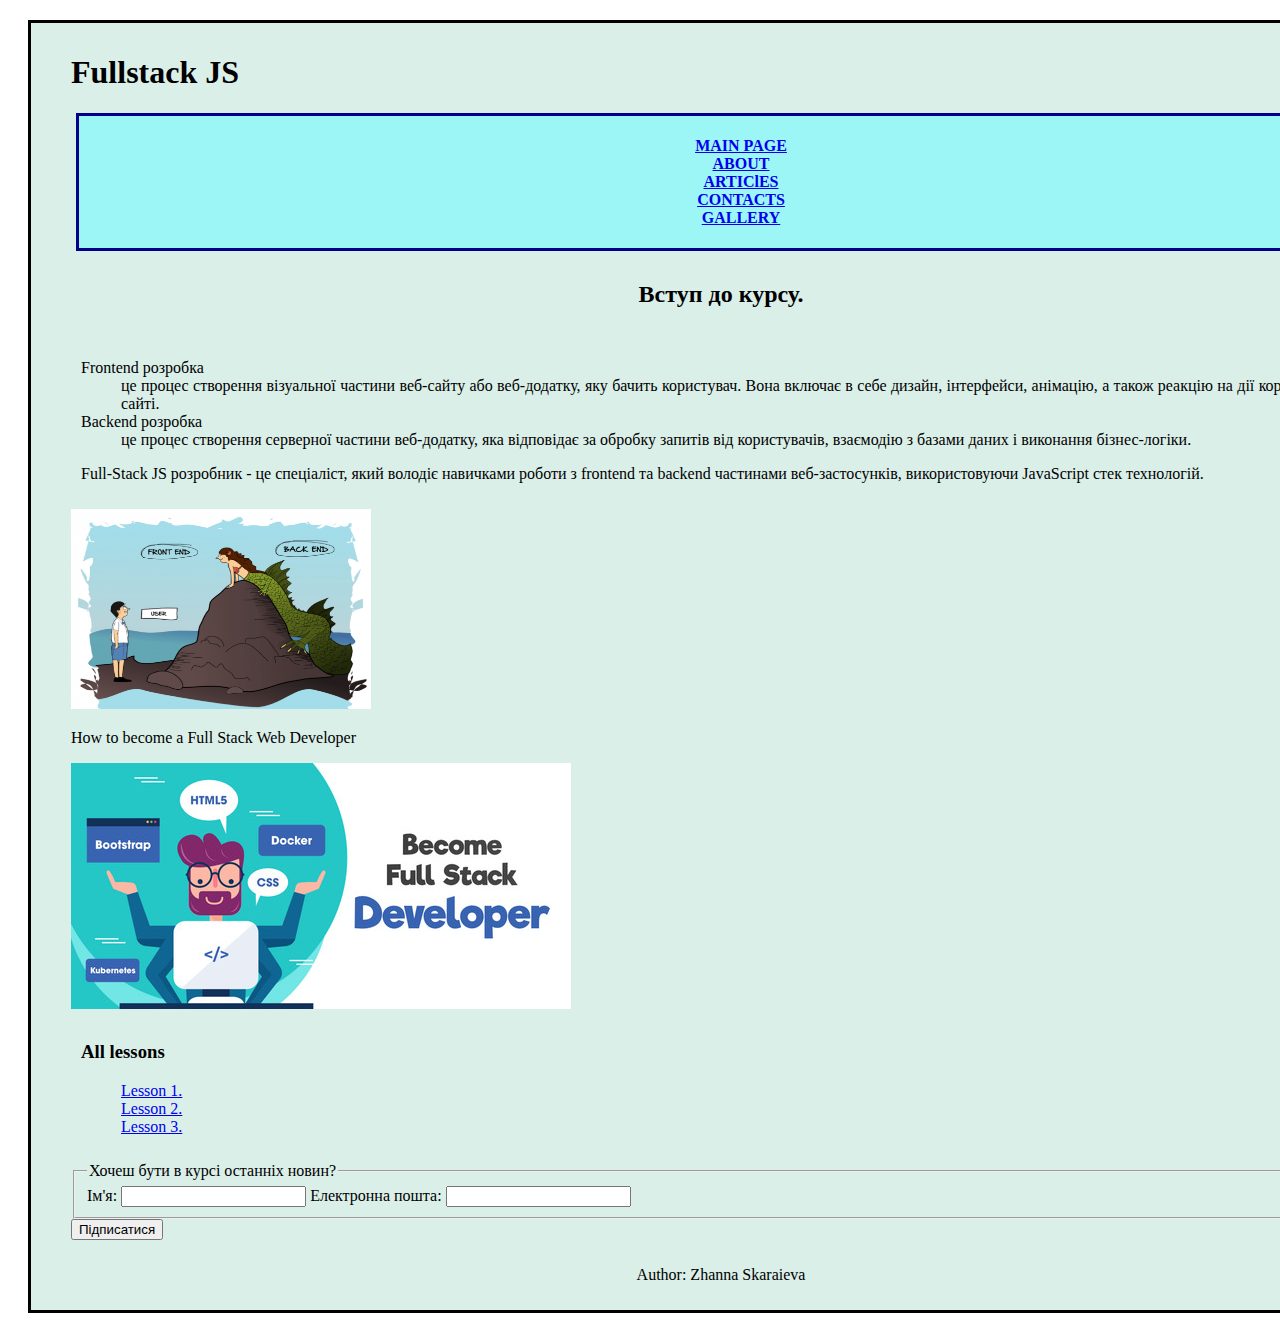
<file: index.html>
<!DOCTYPE html>
<html lang="en">
  <head>
    <meta charset="UTF-8" />
    <meta name="viewport" content="width=device-width, initial-scale=1.0" />
    <link rel="stylesheet" type="text/css" href="style.css" />
    <title>Fullstack</title>
  </head>

  <body>
    <!--Wrapper-->

    <div class="Wrapper">
      <h1><strong>Fullstack JS</strong></h1>

      <!--Main menu-->

      <div class="Menu">
        <nav>
          <ul>
            <li class="list"><a href="/index.html">MAIN PAGE</a></li>
            <li class="list"><a href="/pages/about.html">ABOUT</a></li>
            <li class="list"><a href="/pages/articles.html">ARTIClES</a></li>
            <li class="list"><a href="/pages/contacts.html">CONTACTS</a></li>
            <li class="list"><a href="/pages/gallery.html">GALLERY</a></li>
          </ul>
        </nav>
      </div>

      <!--Text-main-page-->

      <div class="introduction-main">
        <h2>Вступ до курсу.</h2>
      </div>

      <div class="text-main-page">
        <dl>
          <dt>Frontend розробка</dt>
          <dd>
            це процес створення візуальної частини веб-сайту або веб-додатку,
            яку бачить користувач. Вона включає в себе дизайн, інтерфейси,
            анімацію, а також реакцію на дії користувача на сайті.
          </dd>
          <dt>Backend розробка</dt>
          <dd>
            це процес створення серверної частини веб-додатку, яка відповідає за
            обробку запитів від користувачів, взаємодію з базами даних і
            виконання бізнес-логіки.
          </dd>
        </dl>
        <p>
          Full-Stack JS розробник - це спеціаліст, який володіє навичками роботи
          з frontend та backend частинами веб-застосунків, використовуючи
          JavaScript стек технологій.
        </p>
      </div>

      <div>
        <img
          src="./images/fvb-difference.png"
          alt="fvb-difference"
          width="300"
          height="200"
        />
        <p>How to become a Full Stack Web Developer</p>
        <picture>
          <source
            media="(min-width:650px)"
            srcset="./images/large-imgonline-com-ua-resize.jpg"
          />
          <source
            media="(min-width:465px)"
            srcset="./images/medium-imgonline-com-ua-resize.jpg"
          />
          <img
            src="./images/small-imgonline-com-ua-resize.jpg"
            alt="How to become a Full Stack Web Developer"
          />
        </picture>
      </div>

      <!--List lessons-->

      <div class="List-lessons">
        <h3 class="all-lessons">All lessons</h3>
        <ul>
          <li class="lessons">
            <a title="Lesson 1." href="./pages/articles.html#section1"
              >Lesson 1.</a
            >
          </li>
          <li class="lessons">
            <a href="./pages/articles.html#Lesson2">Lesson 2.</a>
          </li>
          <li class="lessons">
            <a href="./pages/articles.html#Lesson3">Lesson 3.</a>
          </li>
        </ul>
      </div>

      <div>
        <form action="/submit-form" method="post">
          <fieldset>
            <legend>Хочеш бути в курсі останніх новин?</legend>
            <label for="name">Ім'я:</label>
            <input type="text" id="name" name="name" />

            <label for="email">Електронна пошта:</label>
            <input type="email" id="email" name="email" />
          </fieldset>

          <input type="submit" value="Підписатися" />
        </form>
      </div>

      <!--Footer-->
      <div class="Footer">
        <footer>
          <p>Author: Zhanna Skaraieva</p>
        </footer>
      </div>
    </div>
  </body>
</html>
</file>
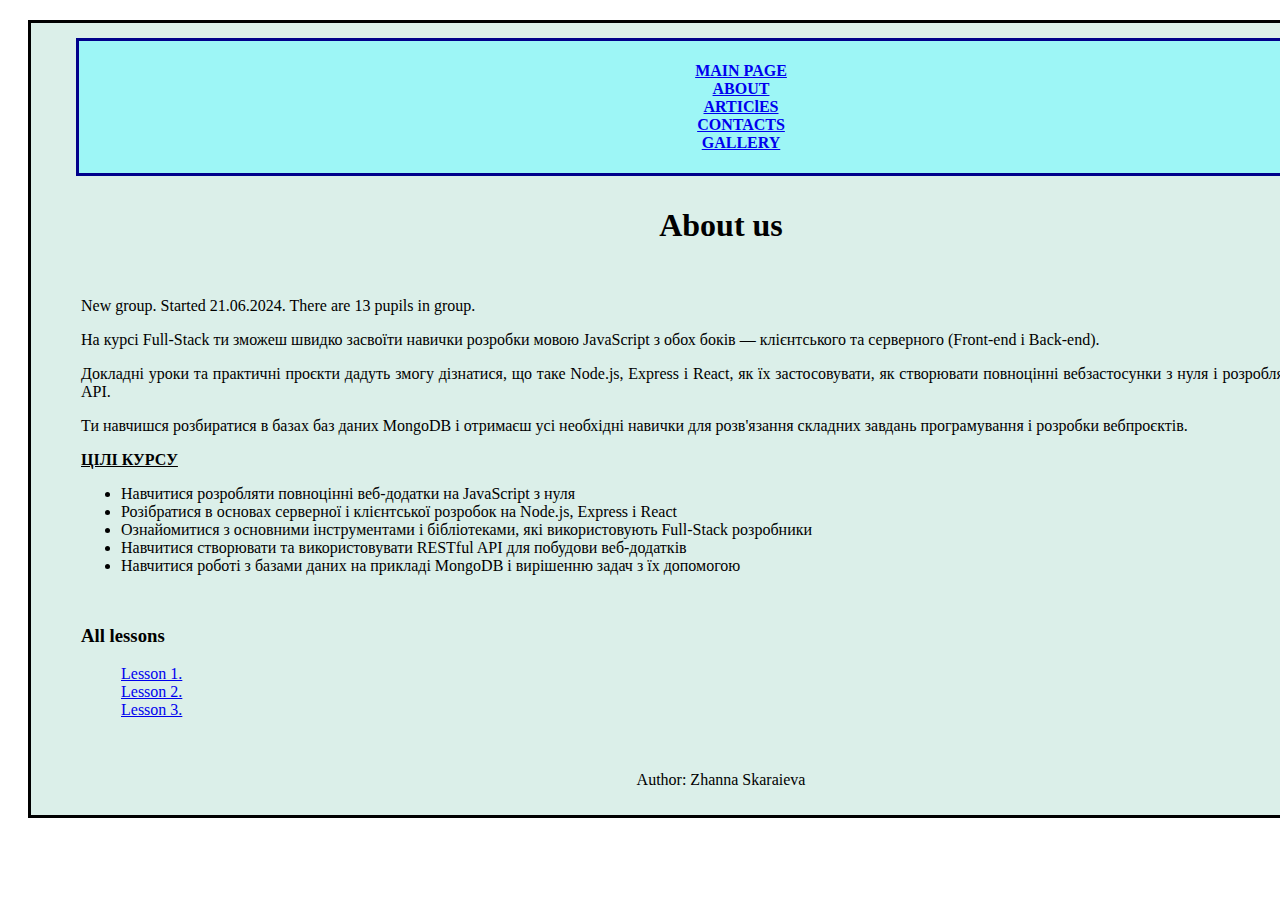
<file: pages/about.html>
<!DOCTYPE html>
<html lang="en">
  <head>
    <meta charset="UTF-8" />
    <meta name="viewport" content="width=device-width, initial-scale=1.0" />
    <link rel="stylesheet" type="text/css" href="../style.css" />
    <title>Fullstack</title>
  </head>

  <body>
    <!--Wrapper-->
    <div class="Wrapper">
      <!--Main menu-->

      <div class="Menu">
        <nav>
          <ul>
            <li class="list"><a href="/index.html">MAIN PAGE</a></li>
            <li class="list"><a href="/pages/about.html">ABOUT</a></li>
            <li class="list"><a href="/pages/articles.html">ARTIClES</a></li>
            <li class="list"><a href="/pages/contacts.html">CONTACTS</a></li>
            <li class="list"><a href="/pages/gallery.html">GALLERY</a></li>
          </ul>
        </nav>
      </div>

      <!--Text-about-page-->

      <div class="introduction-about">
        <h1>About us</h1>
      </div>

      <div class="text-about-page">
        <p>New group. Started 21.06.2024. There are 13 pupils in group.</p>
        <p>
          На курсі Full-Stack ти зможеш швидко засвоїти навички розробки мовою
          JavaScript з обох боків — клієнтського та серверного (Front-end і
          Back-end).
        </p>
        <p>
          Докладні уроки та практичні проєкти дадуть змогу дізнатися, що таке
          Node.js, Express і React, як їх застосовувати, як створювати
          повноцінні вебзастосунки з нуля і розробляти RESTful API.
        </p>
        <p>
          Ти навчишся розбиратися в базах баз даних MongoDB і отримаєш усі
          необхідні навички для розв'язання складних завдань програмування і
          розробки вебпроєктів.
        </p>
        <p>
          <b><u>ЦІЛІ КУРСУ</u></b>
        </p>
        <ul>
          <li>
            Навчитися розробляти повноцінні веб-додатки на JavaScript з нуля
          </li>
          <li>
            Розібратися в основах серверної і клієнтської розробок на Node.js,
            Express і React
          </li>
          <li>
            Ознайомитися з основними інструментами і бібліотеками, які
            використовують Full-Stack розробники
          </li>
          <li>
            Навчитися створювати та використовувати RESTful API для побудови
            веб-додатків
          </li>
          <li>
            Навчитися роботі з базами даних на прикладі MongoDB і вирішенню
            задач з їх допомогою
          </li>
        </ul>
      </div>

      <!--List lessons-->

      <div class="List-lessons">
        <h3 class="all-lessons">All lessons</h3>
        <ul>
          <li class="lessons">
            <a title="Lesson 1." href="./articles.html#section1">Lesson 1.</a>
          </li>
          <li class="lessons">
            <a href="./articles.html#Lesson2">Lesson 2.</a>
          </li>
          <li class="lessons">
            <a href="./articles.html#Lesson3">Lesson 3.</a>
          </li>
        </ul>
      </div>

      <!--Footer-->
      <div class="Footer">
        <footer>
          <p>Author: Zhanna Skaraieva</p>
        </footer>
      </div>
    </div>
  </body>
</html>
</file>
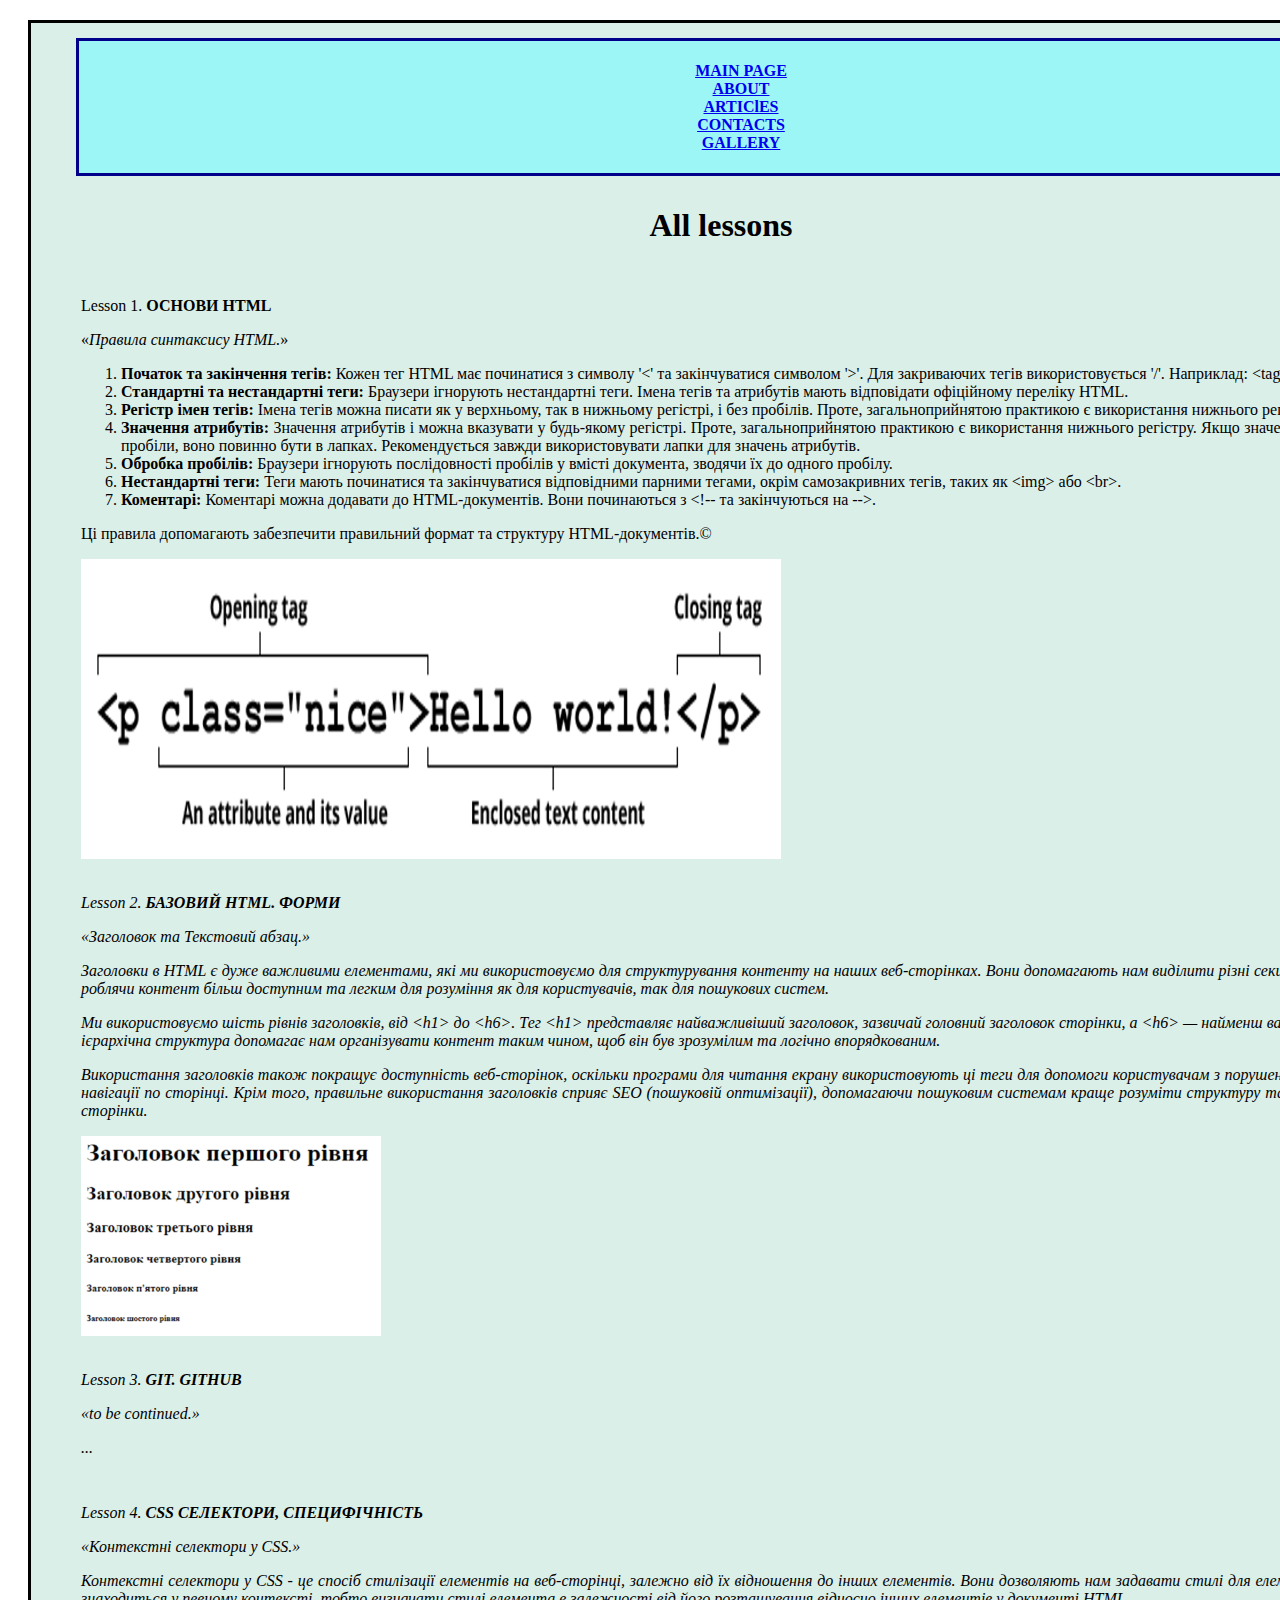
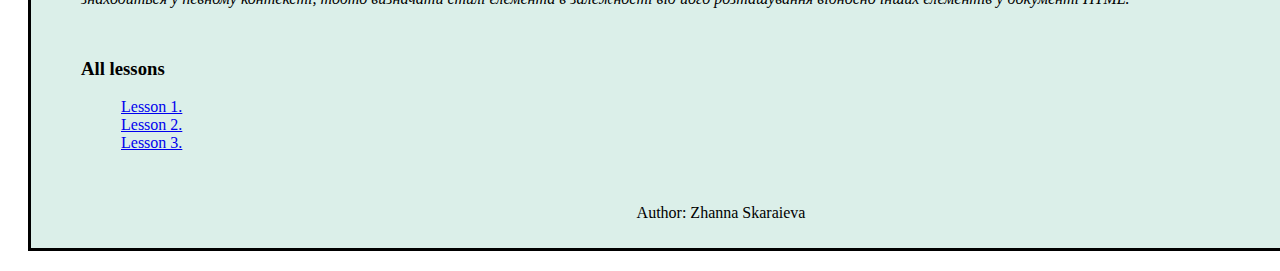
<file: pages/articles.html>
<!DOCTYPE html>
<html lang="en">
  <head>
    <meta charset="UTF-8" />
    <meta name="viewport" content="width=device-width, initial-scale=1.0" />
    <link rel="stylesheet" type="text/css" href="../style.css" />
    <title>Fullstack</title>
  </head>

  <body>
    <!--Wrapper-->

    <div class="Wrapper">
      <!--Main menu-->

      <div class="Menu">
        <nav>
          <ul>
            <li class="list"><a href="/index.html">MAIN PAGE</a></li>
            <li class="list"><a href="/pages/about.html">ABOUT</a></li>
            <li class="list"><a href="/pages/articles.html">ARTIClES</a></li>
            <li class="list"><a href="/pages/contacts.html">CONTACTS</a></li>
            <li class="list"><a href="/pages/gallery.html">GALLERY</a></li>
          </ul>
        </nav>
      </div>

      <!--Text-articles-page-->

      <div class="introduction-articles">
        <h1>All lessons</h1>
      </div>

      <div class="text-articles-page">
        <p id="section1">Lesson 1. <b>ОСНОВИ</b> <strong>HTML</strong></p>
        <p>&laquo;<i>Правила синтаксису HTML.</i>&raquo;</p>
        <ol>
          <li>
            <b>Початок та закінчення тегів:</b> Кожен тег HTML має починатися з
            символу '&lt;' та закінчуватися символом '&gt;'. Для закриваючих
            тегів використовується '/'. <wbr />Наприклад: &lt;tag&gt; та
            &lt;/tag&gt;.
          </li>
          <li>
            <b>Стандартні та нестандартні теги:</b> Браузери ігнорують
            нестандартні теги. Імена тегів та атрибутів мають відповідати
            офіційному переліку HTML.
          </li>
          <li>
            <b>Регістр імен тегів:</b> Імена тегів можна писати як у верхньому,
            так в нижньому регістрі, і без пробілів. Проте, загальноприйнятою
            практикою є використання нижнього регістру.
          </li>
          <li>
            <b>Значення атрибутів:</b> Значення атрибутів і можна вказувати у
            будь-якому регістрі. Проте, загальноприйнятою практикою є
            використання нижнього регістру. Якщо значення містить пробіли, воно
            повинно бути в лапках. Рекомендується завжди використовувати лапки
            для значень атрибутів.
          </li>
          <li>
            <b>Обробка пробілів:</b> Браузери ігнорують послідовності пробілів у
            вмісті документа, зводячи їх до одного пробілу.
          </li>
          <li>
            <b>Нестандартні теги:</b> Теги мають починатися та закінчуватися
            відповідними парними тегами, окрім самозакривних тегів, таких як
            &lt;img&gt; або &lt;br&gt;.
          </li>
          <li>
            <b>Коментарі:</b> Коментарі можна додавати до HTML-документів. Вони
            починаються з &lt;!-- та закінчуються на --&gt;.
          </li>
        </ol>
        <p>
          Ці правила допомагають забезпечити правильний формат та структуру
          HTML-документів.&copy;
        </p>
        <img
          src="/images/anatomy-of-an-html-element.png"
          alt="Правила синтаксису HTML, Тег vs Елемент"
          width="700"
          height="300"
        />
      </div>

      <div class="text-articles-page2">
        <p id="Lesson2">Lesson 2. <b>БАЗОВИЙ HTML. ФОРМИ</b></p>
        <p>&laquo;<i>Заголовок та Текстовий абзац.</i>&raquo;</p>
        <p>
          Заголовки в HTML є дуже важливими елементами, які ми використовуємо
          для структурування контенту на наших веб-сторінках. Вони допомагають
          нам виділити різні секції та теми, роблячи контент більш доступним та
          легким для розуміння як для користувачів, так для пошукових систем.
        </p>
        <p>
          Ми використовуємо шість рівнів заголовків, від &lt;h1&gt; до
          &lt;h6&gt;. Тег &lt;h1&gt; представляє найважливіший заголовок,
          зазвичай головний заголовок сторінки, а &lt;h6&gt; — найменш важливий.
          Це ієрархічна структура допомагає нам організувати контент таким
          чином, щоб він був зрозумілим та логічно впорядкованим.
        </p>
        <p>
          Використання заголовків також покращує доступність веб-сторінок,
          оскільки програми для читання екрану використовують ці теги для
          допомоги користувачам з порушеннями зору у навігації по сторінці. Крім
          того, правильне використання заголовків сприяє SEO (пошуковій
          оптимізації), допомагаючи пошуковим системам краще розуміти структуру
          та зміст веб-сторінки.
        </p>
        <img
          src="/images/h1-h6.png"
          alt="illustration teg h1-h6"
          width="300"
          height="200"
        />
      </div>

      <div class="text-articles-page3">
        <p id="Lesson3">Lesson 3. <b>GIT. GITHUB</b></p>
        <p>&laquo;<i>to be continued.</i>&raquo;</p>
        <p>...</p>
      </div>

      <div class="text-articles-page3">
        <p id="Lesson4">Lesson 4. <b>CSS СЕЛЕКТОРИ, СПЕЦИФІЧНІСТЬ</b></p>
        <p>&laquo;<i>Контекстні селектори у CSS.</i>&raquo;</p>
        <p>
          Контекстні селектори у CSS - це спосіб стилізації елементів на
          веб-сторінці, залежно від їх відношення до інших елементів. Вони
          дозволяють нам задавати стилі для елемента, який знаходиться у певному
          контексті, тобто визначати стилі елемента в залежності від його
          розташування відносно інших елементів у документі HTML.
        </p>
      </div>

      <!--List lessons-->

      <div class="List-lessons">
        <h3 class="all-lessons">All lessons</h3>
        <ul>
          <li class="lessons">
            <a title="Lesson 1." href="./articles.html#section1">Lesson 1.</a>
          </li>
          <li class="lessons">
            <a href="./articles.html#Lesson2">Lesson 2.</a>
          </li>
          <li class="lessons">
            <a href="./articles.html#Lesson3">Lesson 3.</a>
          </li>
        </ul>
      </div>

      <!--Footer-->
      <div class="Footer">
        <footer>
          <p>Author: Zhanna Skaraieva</p>
        </footer>
      </div>
    </div>
  </body>
</html>
</file>
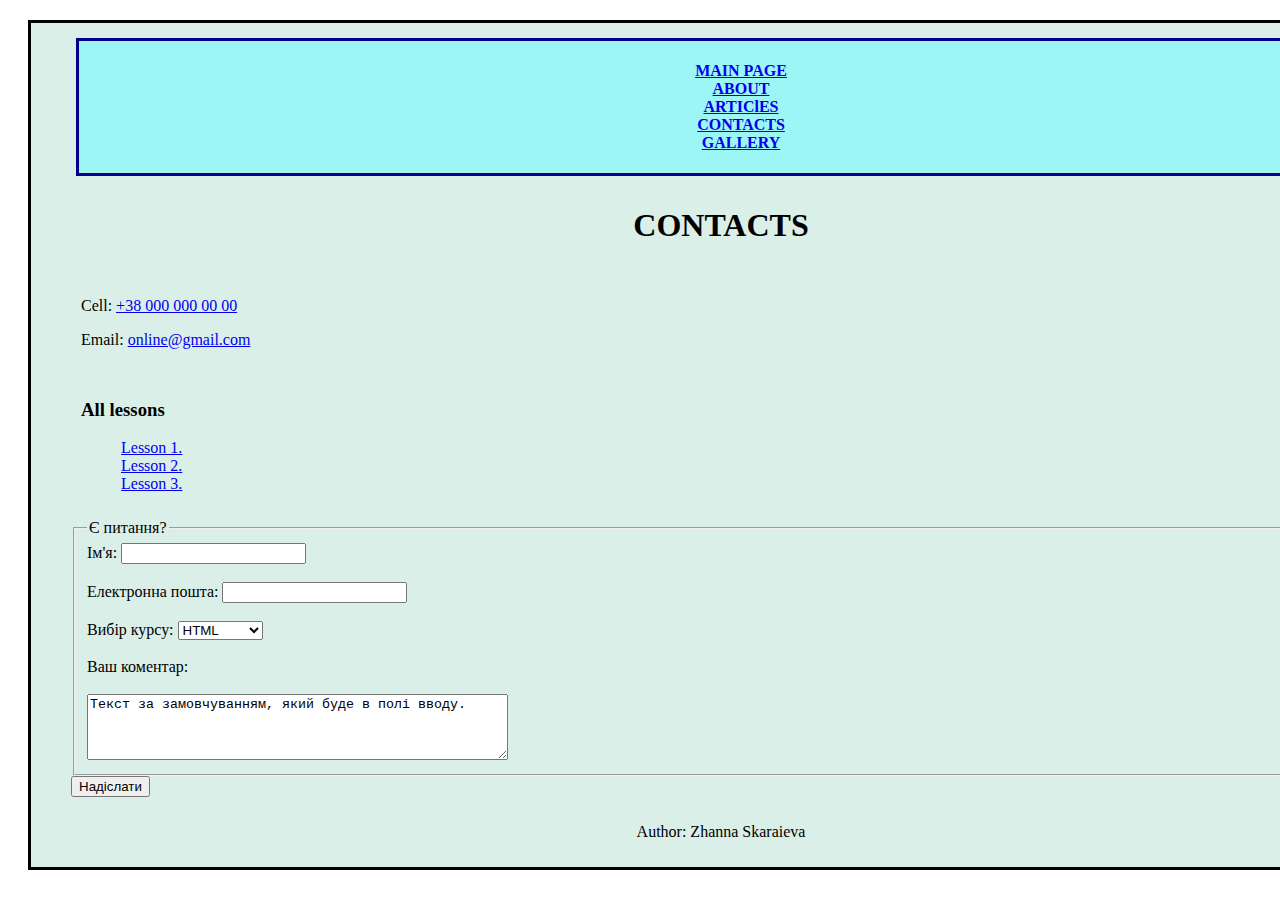
<file: pages/contacts.html>
<!DOCTYPE html>
<html lang="en">
  <head>
    <meta charset="UTF-8" />
    <meta name="viewport" content="width=device-width, initial-scale=1.0" />
    <link rel="stylesheet" type="text/css" href="../style.css" />
    <title>Fullstack</title>
  </head>

  <body>
    <!--Wrapper-->

    <div class="Wrapper">
      <!--Main menu-->

      <div class="Menu">
        <nav>
          <ul>
            <li class="list"><a href="/index.html">MAIN PAGE</a></li>
            <li class="list"><a href="/pages/about.html">ABOUT</a></li>
            <li class="list"><a href="/pages/articles.html">ARTIClES</a></li>
            <li class="list"><a href="/pages/contacts.html">CONTACTS</a></li>
            <li class="list"><a href="/pages/gallery.html">GALLERY</a></li>
          </ul>
        </nav>
      </div>

      <!--Text-contacts-page-->

      <div class="introduction-contacts">
        <h1>CONTACTS</h1>
      </div>

      <div class="text-contacts-page">
        <p>
          <span>Cell:</span>
          <a href="tel:+380000000000">+38 000 000 00 00</a>
        </p>
        <p>
          <span>Email:</span>
          <a href="mailto:online@gmail.com">online@gmail.com</a>
        </p>
      </div>

      <!--List lessons-->

      <div class="List-lessons">
        <h3 class="all-lessons">All lessons</h3>
        <ul>
          <li class="lessons">
            <a title="Lesson 1." href="./articles.html#section1">Lesson 1.</a>
          </li>
          <li class="lessons">
            <a href="./articles.html#Lesson2">Lesson 2.</a>
          </li>
          <li class="lessons">
            <a href="./articles.html#Lesson3">Lesson 3.</a>
          </li>
        </ul>
      </div>

      <div>
        <form>
          <fieldset>
            <legend>Є питання?</legend>
            <label for="name">Ім'я:</label>
            <input type="text" id="name" name="name" /><br /><br />
            <label for="email">Електронна пошта:</label>
            <input type="email" id="email" name="email" /><br /><br />
            <label for="course">Вибір курсу:</label>
            <select id="course" name="course">
              <option value="html">HTML</option>
              <option value="css">CSS</option>
              <option value="js">JavaScript</option></select
            ><br /><br />
            <label for="message">Ваш коментар:</label><br /><br />
            <textarea id="message" name="message" rows="4" cols="50">
Текст за замовчуванням, який буде в полі вводу.</textarea
            >
          </fieldset>
          <input type="submit" value="Надіслати" />
        </form>
      </div>

      <!--Footer-->
      <div class="Footer">
        <footer>
          <p>Author: Zhanna Skaraieva</p>
        </footer>
      </div>
    </div>
  </body>
</html>
</file>
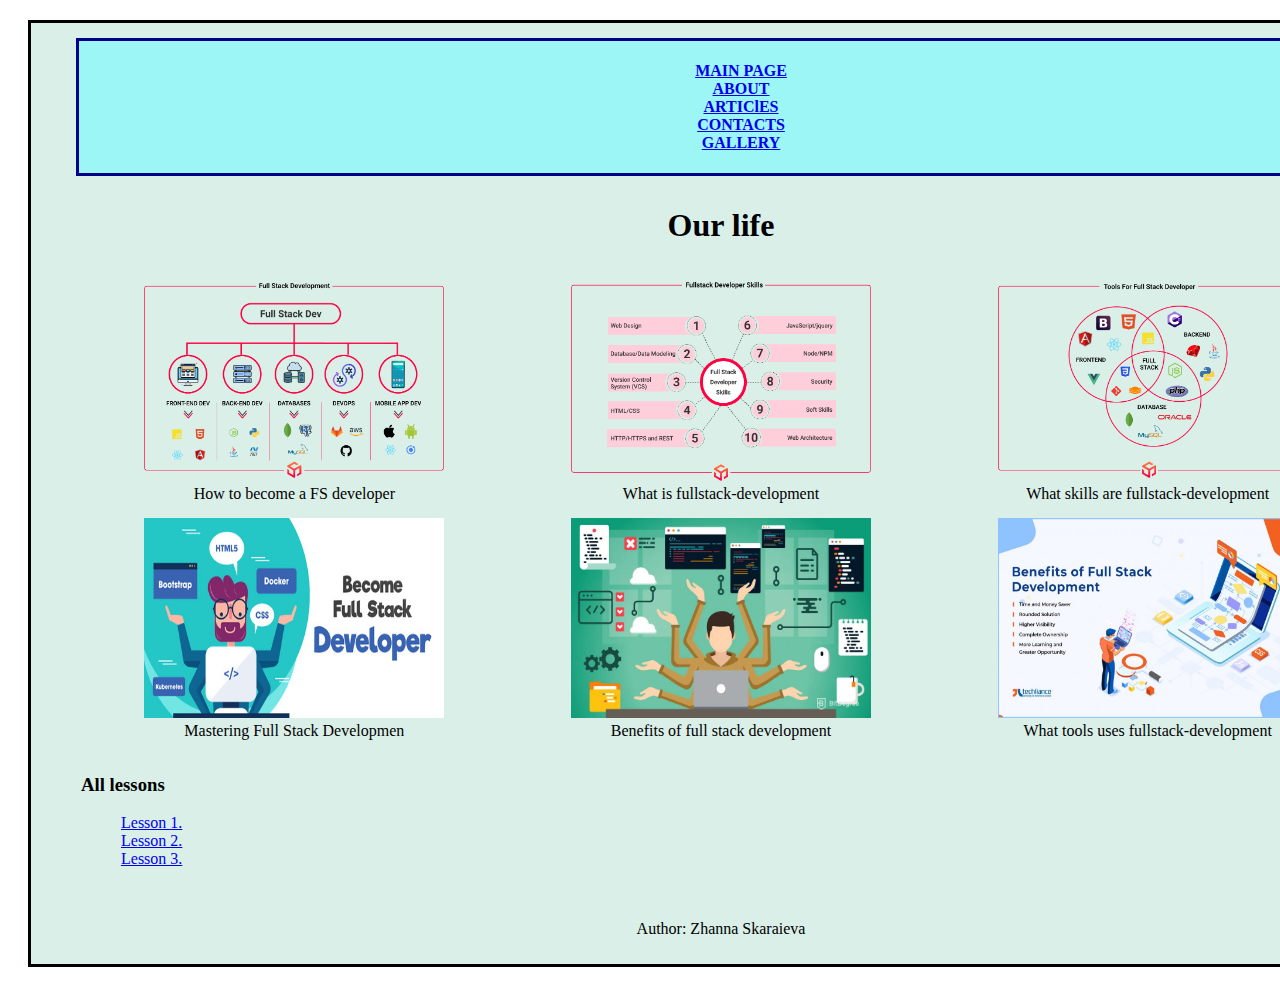
<file: pages/gallery.html>
<!DOCTYPE html>
<html lang="en">
  <head>
    <meta charset="UTF-8" />
    <meta name="viewport" content="width=device-width, initial-scale=1.0" />
    <link rel="stylesheet" type="text/css" href="../style.css" />
    <title>Fullstack</title>
  </head>

  <body>
    <!--Wrapper-->

    <div class="Wrapper">
      <!--Main menu-->

      <div class="Menu">
        <nav>
          <ul>
            <li class="list"><a href="/index.html">MAIN PAGE</a></li>
            <li class="list"><a href="/pages/about.html">ABOUT</a></li>
            <li class="list"><a href="/pages/articles.html">ARTIClES</a></li>
            <li class="list"><a href="/pages/contacts.html">CONTACTS</a></li>
            <li class="list"><a href="/pages/gallery.html">GALLERY</a></li>
          </ul>
        </nav>
      </div>

      <!--Text-gallery-page-->

      <div class="introduction-gallery">
        <h1>Our life</h1>
      </div>

      <div class="first-gallery">
        <div class="link">
          <a target="_blank" href="/images/fullstack-development.png"
            ><img
              src="/images/fullstack-development.png"
              alt="What is fullstack-development"
              width="300"
              height="200"
          /></a>
          <div class="picture">How to become a FS developer</div>
        </div>
        <div class="link">
          <a target="_blank" href="/images/Fullstack-Developer-Skills-1.png"
            ><img
              src="/images/Fullstack-Developer-Skills-1.png"
              alt="What skills are fullstack-development"
              width="300"
              height="200"
          /></a>
          <div class="picture">What is fullstack-development</div>
        </div>
        <div class="link">
          <a target="_blank" href="/images/Tools-of-fullstack-developer-2.png"
            ><img
              src="/images/Tools-of-fullstack-developer-2.png"
              alt="What tools uses fullstack-development"
              width="300"
              height="200"
          /></a>
          <div class="picture">What skills are fullstack-development</div>
        </div>
      </div>

      <div class="second-gallery">
        <div class="link">
          <a target="_blank" href="/images/large-imgonline-com-ua-resize.jpg"
            ><img
              src="/images/large-imgonline-com-ua-resize.jpg"
              alt="How to become a FS developer"
              width="300"
              height="200"
          /></a>
          <div class="picture">Mastering Full Stack Developmen</div>
        </div>
        <div class="link">
          <a target="_blank" href="/images/MasteringFullStackDevelopment.webp"
            ><img
              src="/images/MasteringFullStackDevelopment.webp"
              alt="Mastering Full Stack Developmen"
              width="300"
              height="200"
          /></a>
          <div class="picture">Benefits of full stack development</div>
        </div>
        <div class="link">
          <a
            target="_blank"
            href="/images/Benefits-of-Full-Stack-Development-1024x611.jpg"
            ><img
              src="/images/Benefits-of-Full-Stack-Development-1024x611.jpg"
              alt="Benefits of full stack development"
              width="300"
              height="200"
          /></a>
          <div class="picture">What tools uses fullstack-development</div>
        </div>
      </div>

      <!--List lessons-->

      <div class="List-lessons">
        <h3 class="all-lessons">All lessons</h3>
        <ul>
          <li class="lessons">
            <a title="Lesson 1." href="./articles.html#section1">Lesson 1.</a>
          </li>
          <li class="lessons">
            <a href="./articles.html#Lesson2">Lesson 2.</a>
          </li>
          <li class="lessons">
            <a href="./articles.html#Lesson3">Lesson 3.</a>
          </li>
        </ul>
      </div>

      <!--Footer-->
      <div class="Footer">
        <footer>
          <p>Author: Zhanna Skaraieva</p>
        </footer>
      </div>
    </div>
  </body>
</html>
</file>
<file: style.css>
/*Wrapper*/

.Wrapper {
    width: 1300px;
    border: solid;
    margin: 20px;
    padding-left: 40px;
    padding-right: 40px;
    padding-top: 10px;
   
    background-color: rgb(219, 239, 233);
    font-family: 'Times New Roman', Times, serif;
}

/*Main menu*/

.Menu{
    margin: 5px;
    padding: 5px;
    border: solid darkblue;
    background-color: rgb(157, 246, 246);
    font-weight: bold;
    text-align: center;
 
}

.list {
    list-style-type: none;
}

/*Text-main-page*/

.text-main-page {
    margin: 5px;
    padding: 5px;
    text-align: justify;
}

.introduction-main {
    margin: 5px;
    padding: 5px;
    text-align: center;

}

/*Text-about-page*/

.introduction-about {
    margin: 5px;
    padding: 5px;
    text-align: center;
}

.text-about-page {
    margin: 5px;
    padding: 5px;
    text-align: justify;
}

/*Text-articles-page*/

.introduction-articles {
    margin: 5px;
    padding: 5px;
    text-align: center;
}

.text-articles-page {
    margin: 5px;
    padding: 5px;
    text-align: justify;
}

.text-articles-page2 {
    margin: 5px;
    padding: 5px;
    text-align: justify;
    font-style: italic;
}

.text-articles-page3 {
    margin: 5px;
    padding: 5px;
    text-align: justify;
    font-style: oblique;
}

/*Text-contacts-page*/

.introduction-contacts {
    margin: 5px;
    padding: 5px;
    text-align: center;

}

.text-contacts-page {
    margin: 5px;
    padding: 5px;
    text-align: justify;

}

/*Text-gallery-page*/

.introduction-gallery {
    margin: 5px;
    padding: 5px;
    text-align: center;
}

.first-gallery {
    display: flex;
    margin: 5px;
    padding: 5px;
}

.second-gallery {
    display: flex;
    margin: 5px;
    padding: 5px;
} 

.link {
    margin: auto;
}

.picture {
   text-align: center;
}




/*List-lessons*/

.List-lessons {
    margin: 5px;
    padding: 5px;
}

.all-lessons {
    font-weight: bold;
    text-align: left;
}

.lessons {
    list-style-type: none;
}


/*Footer*/

.Footer {
    text-align: center;
    margin-left: auto;
    margin-right: auto;
    padding: 10px;
    
}
</file>
